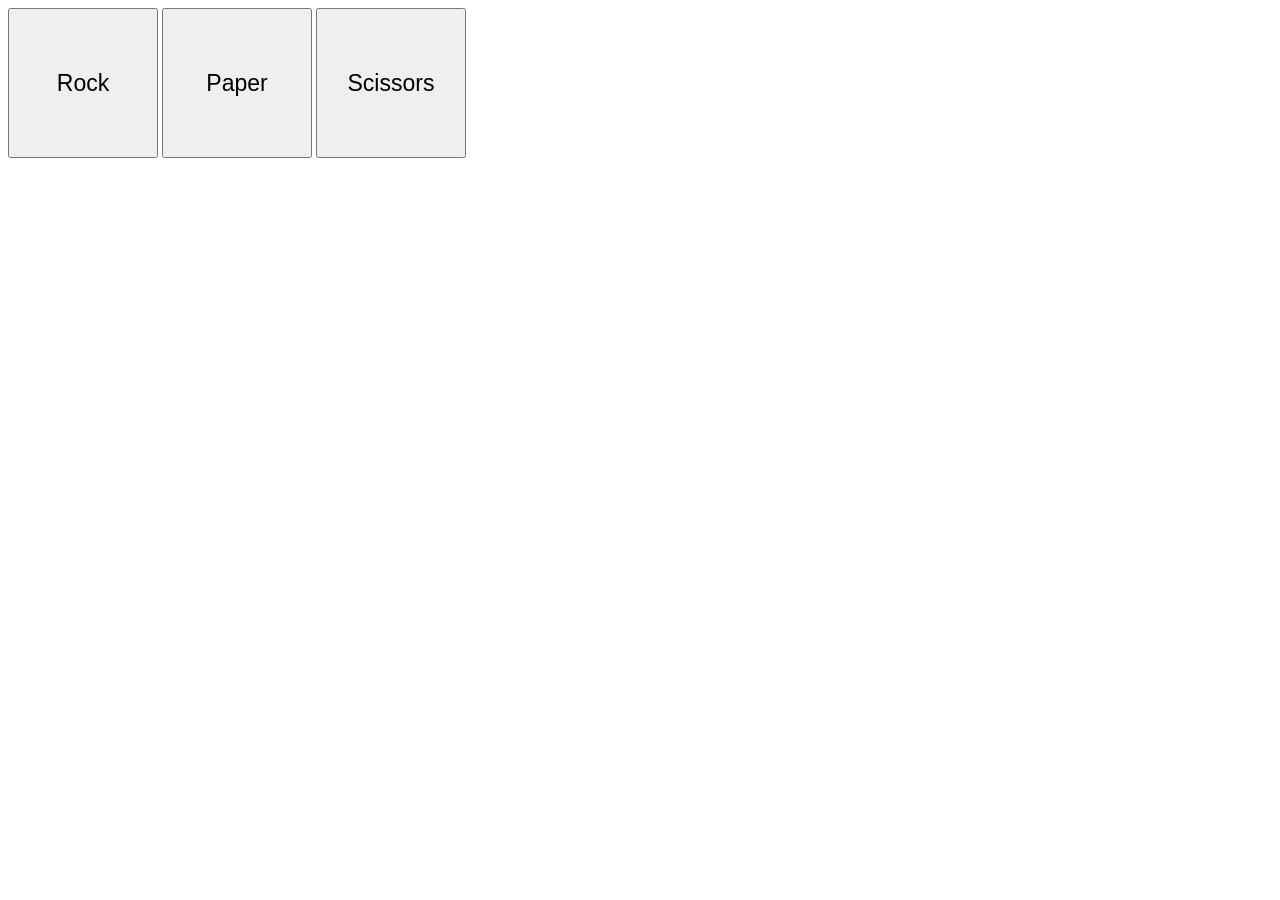
<file: index.html>
<!DOCTYPE html>
<html lang="en">
<head>
    <meta charset="UTF-8">
    <meta http-equiv="X-UA-Compatible" content="IE=edge">
    <meta name="viewport" content="width=device-width, initial-scale=1.0">
    <title>Document</title>
    <link rel="stylesheet" href="style.css">
</head>
<body>
    <div id="buttons">
        <button onclick="gameRound('rock');" id="rock" name="rock" class="selBut">Rock</button>
        <button onclick="gameRound('paper');" id="paper" name="paper" class="selBut">Paper</button>
        <button onclick="gameRound('scissors');" id="scissors" name="scissors" class="selBut">Scissors</button>
    </div>
    <div id="displayRes">
        
    </div>
    <h2 id="h2"></h2>
    <h3 id="h3"></h3>
    <script src="script.js"></script>
</body>
</html>
</file>
<file: style.css>
.selBut {
    width: 150px;
    height: 150px;
    font-size: 1.8vw;
}
</file>
